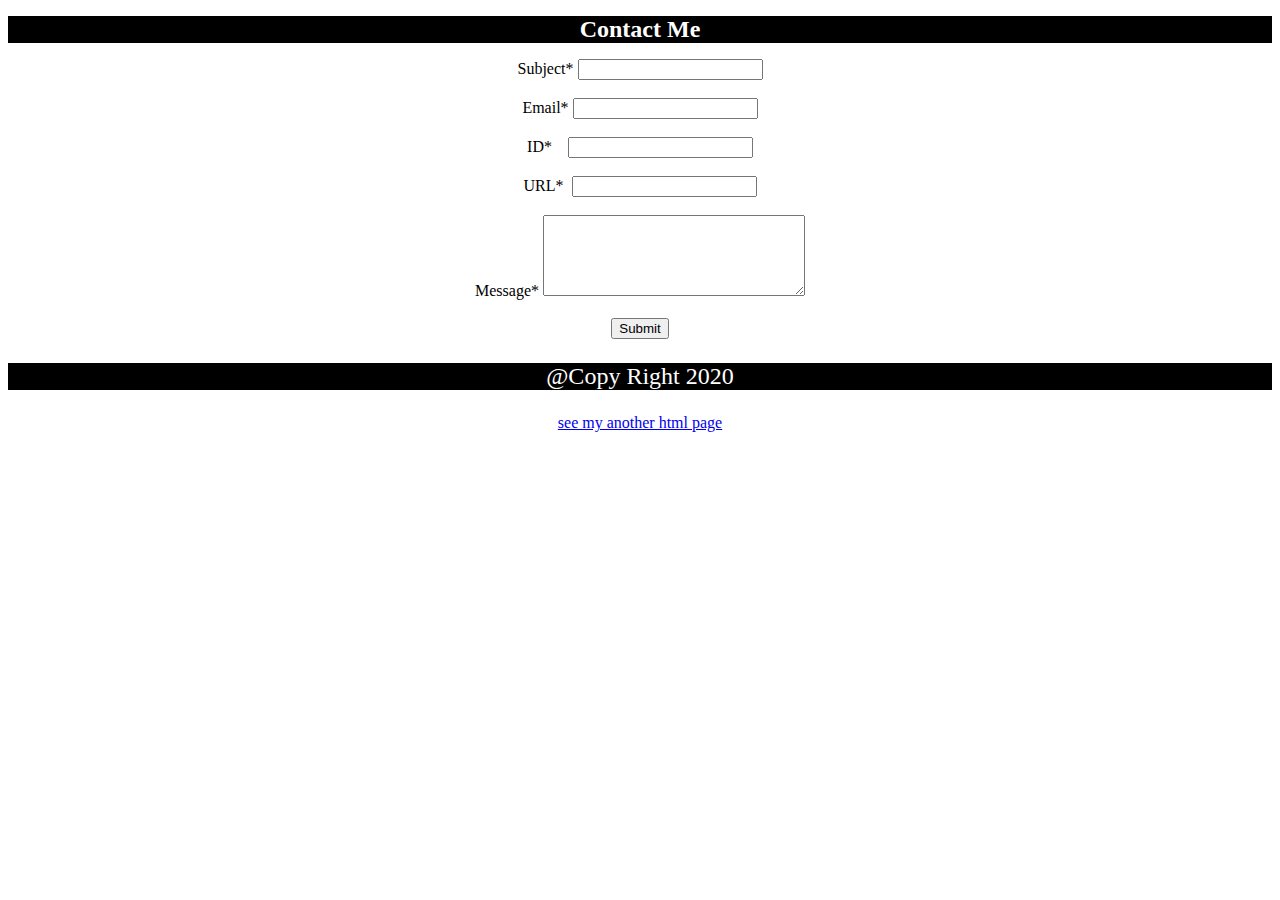
<file: contactme.html>
<!DOCTYPE html>
<html>
<head>

<script src="jsfile.js"></script>
<link rel="stylesheet" href="shahd.css">

</head>

<body>

<h1>Contact Me</h1>
<form name="form1">
  <label for="fname">Subject*</label>
  <input type="text" id="fname" name="fname" value=""><br>
  <br>

  <label for="lname">Email*</label>
  <input type="text" id="lname" name="lname" value=""><br>
  <br>

  <label for="ename">ID*</label>
     &nbsp;&nbsp;&nbsp;<input type="text" id="ename" name="ename" value=""><br>
  <br>

  <label for="cname">URL*</label>
    &nbsp;<input type="text" id="cname" name="cname" value=""><br>
  <br>

  <label for="sname">Message*</label>
   <textarea name="sname" rows="5" cols="30"></textarea><br>
  <br>

  <input type="submit" value="Submit" onclick=" test()">

</form>

<footer>

  <p>@Copy Right 2020</p>

</footer>
<a href="index.html"> see my another html page</a>

</body>

</html>
</file>
<file: shahd.css>
footer {
  text-align: center;
  font-size:150%;
  background-color: black;
  color: white;
}
h1 {
 text-align: center;
 font-size:150%;
  background-color: black;
  color: white;

  }
  
  body {
  
  text-align: center;
  
  }
</file>
